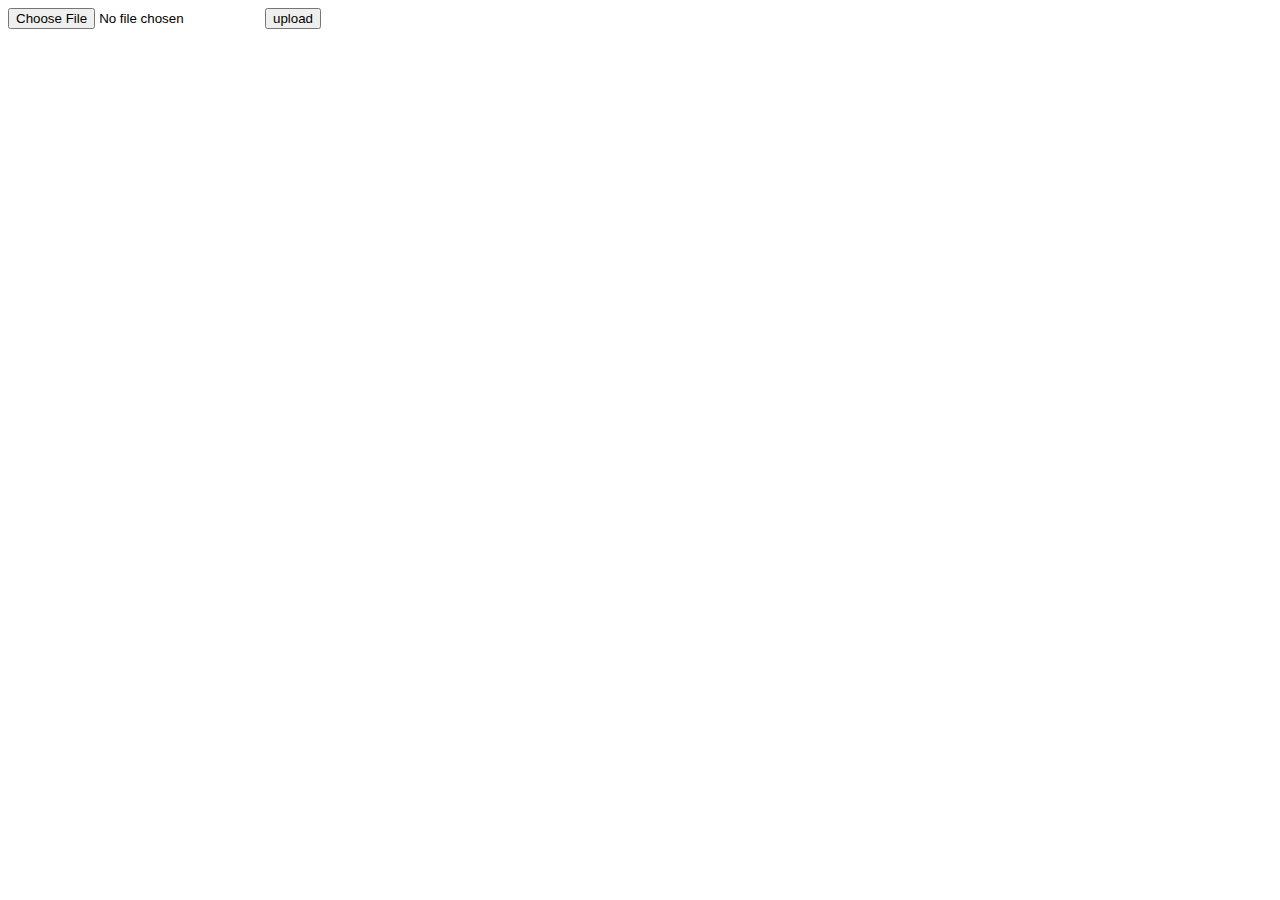
<file: chap11/index.html>
<!DOCTYPE html>
<html>
<head>
    <title>index</title>
</head>
<body>
<form action="/upload" method="post" enctype="multipart/form-data">
    <input type="file" name="f1">
    <input type="submit" value="upload">
</form>
</body>
</html>
</file>
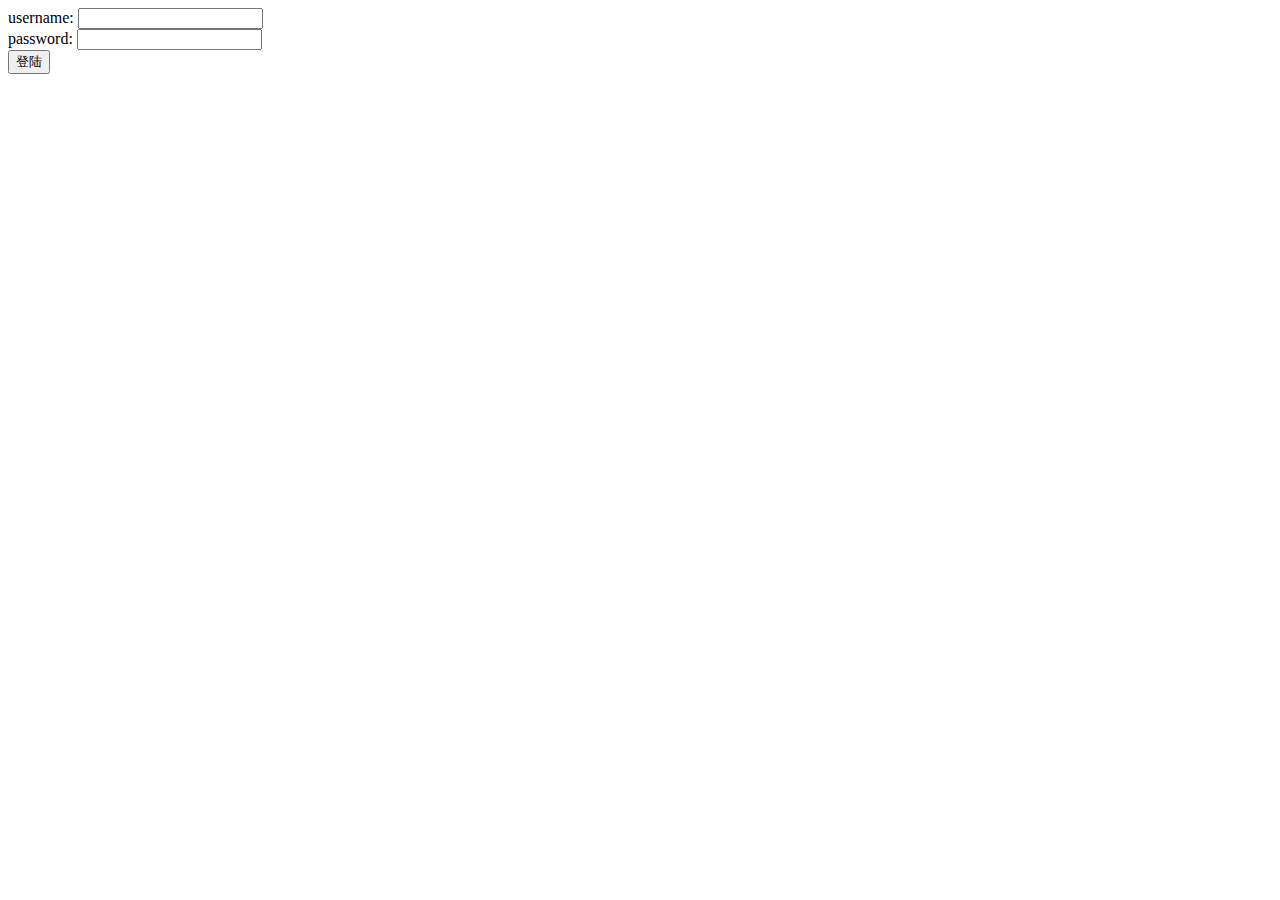
<file: chap8/login.html>
<!DOCTYPE html>
<html lang="en">
<head>
    <meta charset="UTF-8">
    <title>login</title>
</head>
<body>
<form action="/login" method="post" novalidate autocomplete="off">
    <div>
        <label for="username">username:</label>
        <input type="text" name="username" id="username">
    </div>
    <div>
        <label for="password">password:</label>
        <input type="password" name="password" id="password">
    </div>
    <div>
        <input type="submit" value="登陆">
    </div>

</form>
</body>

</html>
</file>
